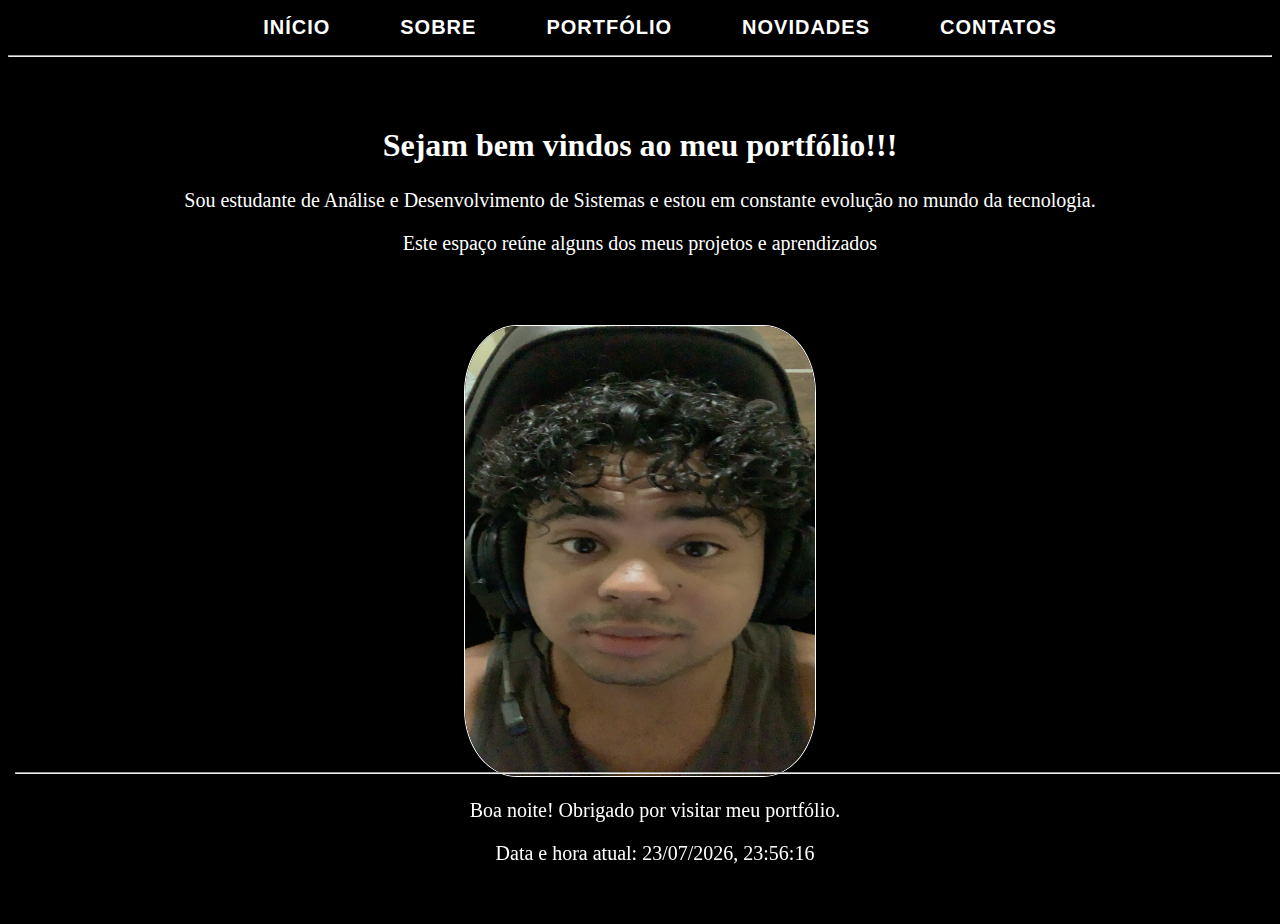
<file: index.html>
<!DOCTYPE html>
<html lang="pt-br">

<head>
    <meta charset="UTF-8">
    <meta name="viewport" content="width=device-width, initial-scale=1.0">
    <title>Site do Lucas</title>
    <link rel="stylesheet" href="pessoal.css">
</head>

<body>
    <nav>
        <ul>
            <li>
                <a href="pessoal.html">início</a>
            </li>
            <li>
                <a href="sobre.html">Sobre</a>
            </li>
            <li>
                <a href="port.html"> portfólio</a>
            </li>
            <li>
                <a href="novidades.html">novidades</a>
            </li>
            <li>
                <a href="contatos.html">contatos</a>
            </li>
        </ul>
        <hr>
    </nav>
    <header>
        <div class="inicio">
            <h1>Sejam bem vindos ao meu portfólio!!!</h1>
            <div class="text">
                <p>Sou estudante de Análise e Desenvolvimento de Sistemas e estou em constante evolução no mundo da
                    tecnologia.</p>
                <p> Este espaço reúne alguns dos meus projetos e aprendizados</p>
            </div>
            <img src="/708A0C4D-82DC-414E-AD41-EEBAE9E14A3E.jpg"></img>
        </div>
    </header>
    
    <footer>
        <hr>
        <div class="text">
            <main>
                <p id="mensagem"></p>
                <p id="dataHora"></p>
            </main>

            <script>

                const mensagem = document.getElementById("mensagem");
                const hora = new Date().getHours();
                let saudacao = "";

                if (hora < 12) {
                    saudacao = "Bom dia!";
                } else if (hora < 18) {
                    saudacao = "Boa tarde!";
                } else {
                    saudacao = "Boa noite!";
                }

                mensagem.textContent = saudacao + " Obrigado por visitar meu portfólio.";


                function atualizarHora() {
                    const agora = new Date();
                    document.getElementById("dataHora").textContent =
                        "Data e hora atual: " + agora.toLocaleString("pt-BR");
                }

                atualizarHora();
                setInterval(atualizarHora, 1000); 
            </script>
        </div>
    </footer>
</body>


</html>
</file>
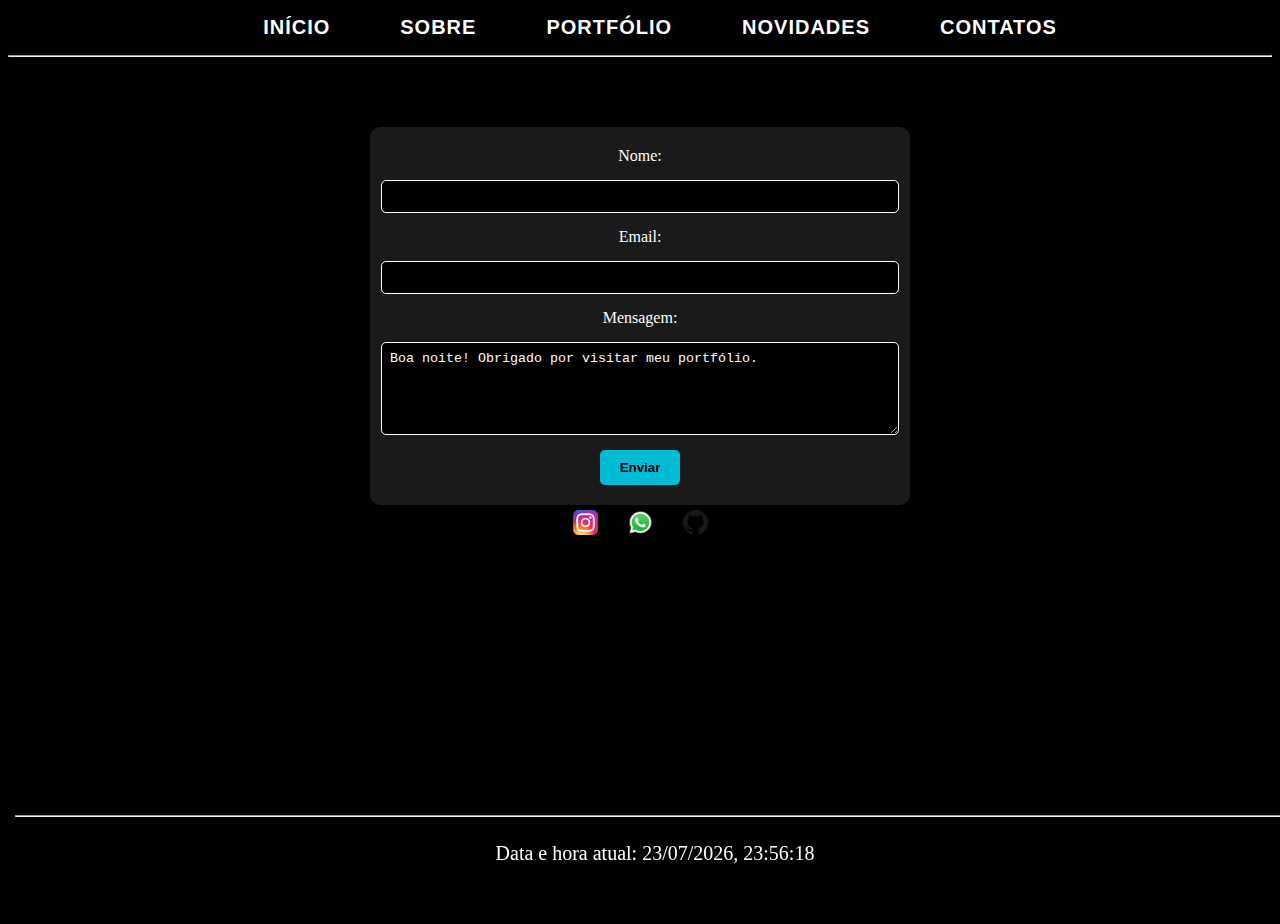
<file: contatos.html>
<!DOCTYPE html>
<html lang="pt-br">
<head>
    <meta charset="UTF-8">
    <meta name="viewport" content="width=device-width, initial-scale=1.0">
    <title>Document</title>
    <link rel="stylesheet" href="pessoal.css">
</head>
<body>
    <nav>
        <ul>
            <li>
                 <a href="pessoal.html">início</a>
            </li>
             <li>
                <a href="sobre.html">Sobre</a>
            </li>
             <li>
                 <a href="port.html"> portfólio</a>
            </li>
             <li>
                <a href="novidades.html">novidades</a>
            </li>
             <li>
                <a href="contatos.html">contatos</a>
            </li>
        </ul>
        <hr>
    </nav>
    <div class="inicio">
 <form action="mailto:lucascarvalhonascimentoxy@gmail.com" method="post">
    <label for="nome">Nome:</label>
    <input type="text" id="nome" name="nome" required>

    <label for="email">Email:</label>
    <input type="email" id="email" name="email" required>

    <label for="mensagem">Mensagem:</label>
    <textarea id="mensagem" name="mensagem" rows="5" required></textarea>

    <button type="submit">Enviar</button>
</form>
    </div>
    <div class="redes">
<a href="https://www.instagram.com/lucas_.nas/">
    <img src="Instagram_icon.png" alt="insta">
</a>
<a href="https://wa.me/5521966645599">
    <img src="WhatsApp.svg.png" alt="whats">
</a>
<a href="https://github.com/Lucasnas021">
    <img src="github.png" alt="git">
</a>
    </div>

    <footer>
        <hr>
        <div class="text">
            <main>
                <p id="mensagem"></p>
                <p id="dataHora"></p>
            </main>

            <script>

                const mensagem = document.getElementById("mensagem");
                const hora = new Date().getHours();
                let saudacao = "";

                if (hora < 12) {
                    saudacao = "Bom dia!";
                } else if (hora < 18) {
                    saudacao = "Boa tarde!";
                } else {
                    saudacao = "Boa noite!";
                }

                mensagem.textContent = saudacao + " Obrigado por visitar meu portfólio.";


                function atualizarHora() {
                    const agora = new Date();
                    document.getElementById("dataHora").textContent =
                        "Data e hora atual: " + agora.toLocaleString("pt-BR");
                }

                atualizarHora();
                setInterval(atualizarHora, 1000); 
            </script>
        </div>
    </footer>
</body>
</html>
</file>
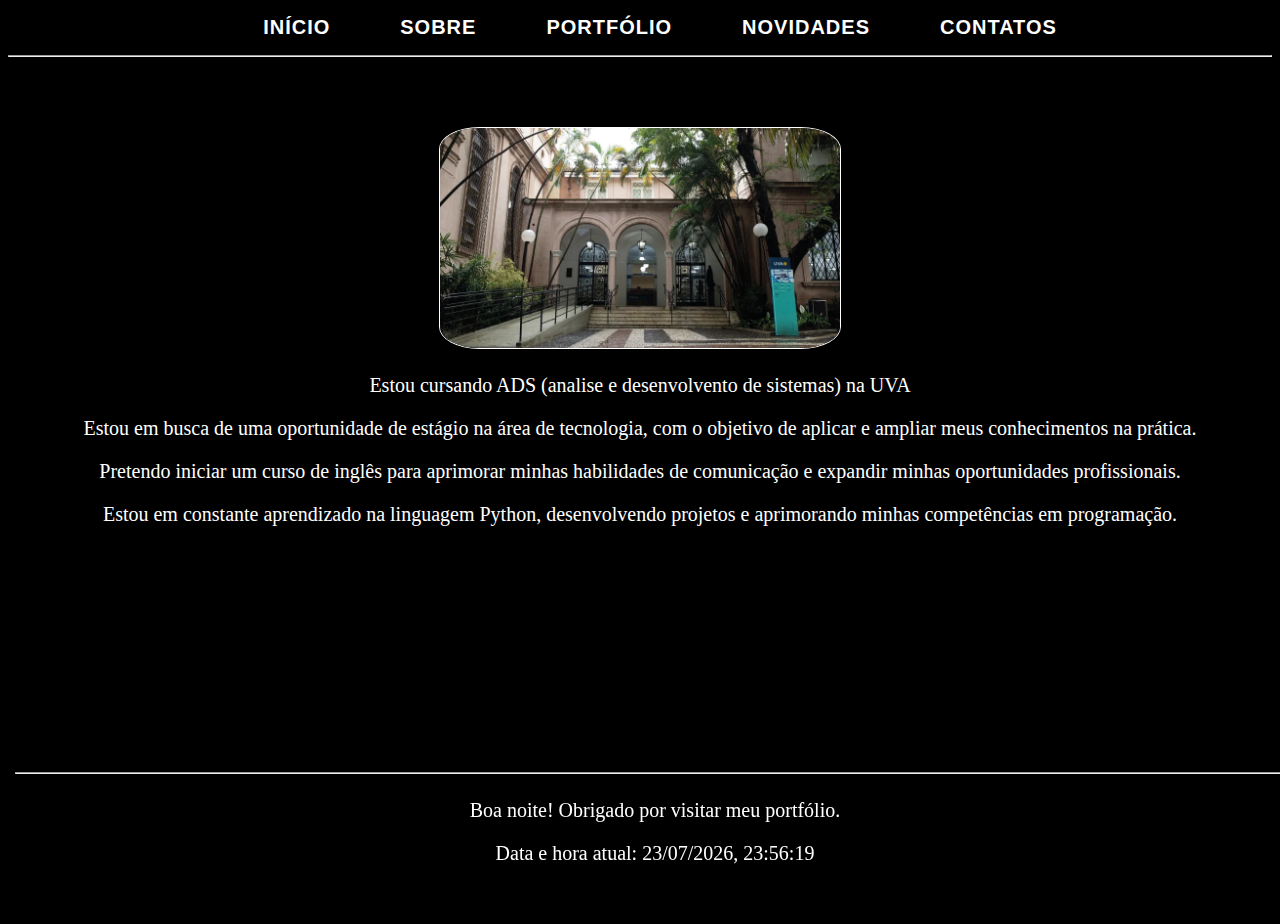
<file: novidades.html>
<!DOCTYPE html>
<html lang="pt-br">
<head>
    <meta charset="UTF-8">
    <meta name="viewport" content="width=device-width, initial-scale=1.0">
    <title>Document</title>
    <link rel="stylesheet" href="pessoal.css">
</head>
<body>
    <nav>
        <ul>
            <li>
                 <a href="pessoal.html">início</a>
            </li>
             <li>
                <a href="sobre.html">Sobre</a>
            </li>
             <li>
                 <a href="port.html"> portfólio</a>
            </li>
             <li>
                <a href="novidades.html">novidades</a>
            </li>
             <li>
                <a href="contatos.html">contatos</a>
            </li>
        </ul>
        <hr>
    </nav>
    <div class="texto-com-foto">
    <img src="/image.png">
    </div>
    <div class="text">
    <p>Estou cursando ADS (analise e desenvolvento de sistemas) na UVA</p>
        <p>Estou em busca de uma oportunidade de estágio na área de tecnologia, com o objetivo de aplicar e ampliar meus conhecimentos na prática.</p> <p>Pretendo iniciar um curso de inglês para aprimorar minhas habilidades de comunicação e expandir minhas oportunidades profissionais.</p> <p>Estou em constante aprendizado na linguagem Python, desenvolvendo projetos e aprimorando minhas competências em programação.</p>
        </div>
        
    <footer>
        <hr>
        <div class="text">
            <main>
                <p id="mensagem"></p>
                <p id="dataHora"></p>
            </main>

            <script>

                const mensagem = document.getElementById("mensagem");
                const hora = new Date().getHours();
                let saudacao = "";

                if (hora < 12) {
                    saudacao = "Bom dia!";
                } else if (hora < 18) {
                    saudacao = "Boa tarde!";
                } else {
                    saudacao = "Boa noite!";
                }

                mensagem.textContent = saudacao + " Obrigado por visitar meu portfólio.";


                function atualizarHora() {
                    const agora = new Date();
                    document.getElementById("dataHora").textContent =
                        "Data e hora atual: " + agora.toLocaleString("pt-BR");
                }

                atualizarHora();
                setInterval(atualizarHora, 1000); 
            </script>
        </div>
    </footer>
</body>
</html>
</file>
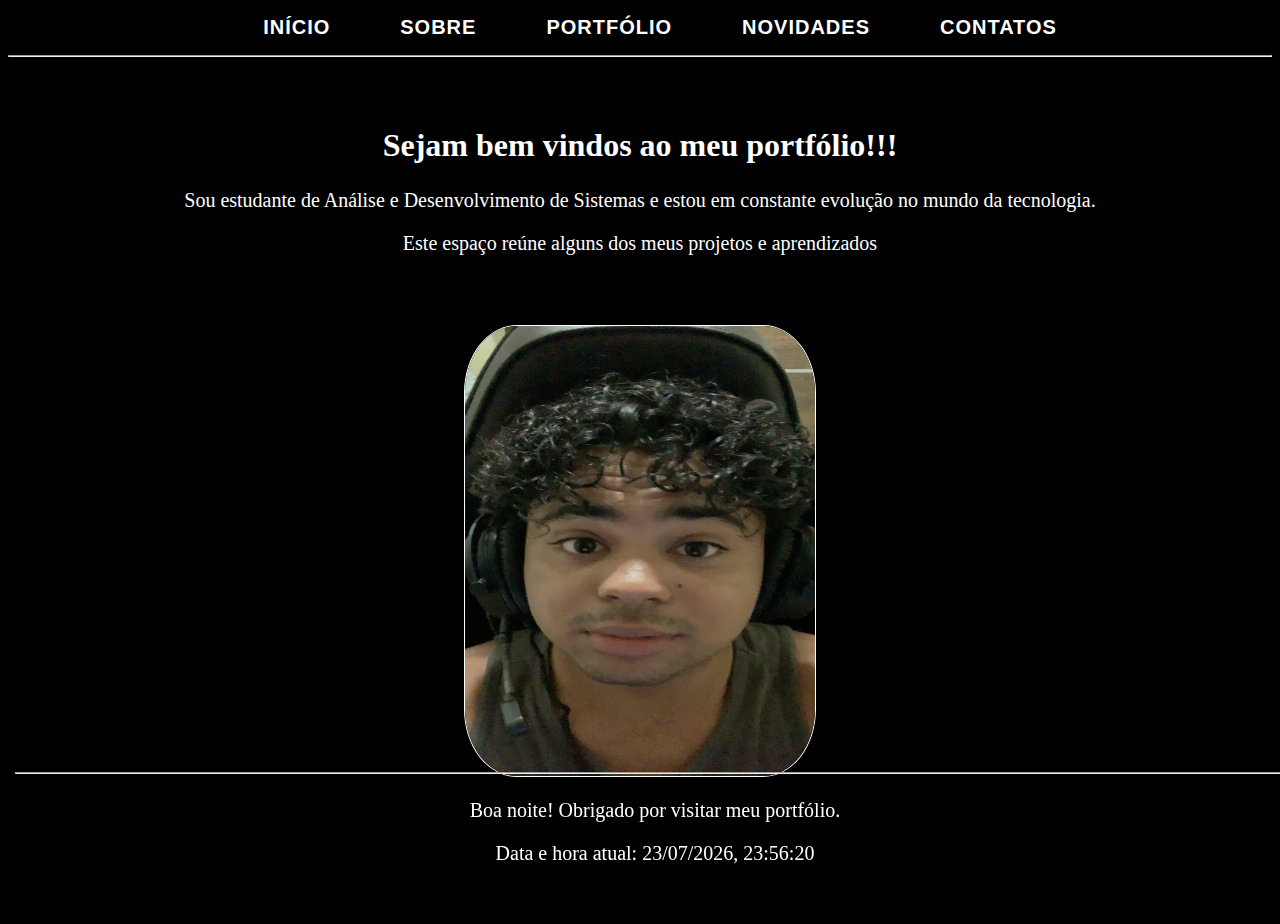
<file: pessoal.html>
<!DOCTYPE html>
<html lang="pt-br">

<head>
    <meta charset="UTF-8">
    <meta name="viewport" content="width=device-width, initial-scale=1.0">
    <title>Site do Lucas</title>
    <link rel="stylesheet" href="pessoal.css">
</head>

<body>
    <nav>
        <ul>
            <li>
                <a href="pessoal.html">início</a>
            </li>
            <li>
                <a href="sobre.html">Sobre</a>
            </li>
            <li>
                <a href="port.html"> portfólio</a>
            </li>
            <li>
                <a href="novidades.html">novidades</a>
            </li>
            <li>
                <a href="contatos.html">contatos</a>
            </li>
        </ul>
        <hr>
    </nav>
    <header>
        <div class="inicio">
            <h1>Sejam bem vindos ao meu portfólio!!!</h1>
            <div class="text">
                <p>Sou estudante de Análise e Desenvolvimento de Sistemas e estou em constante evolução no mundo da
                    tecnologia.</p>
                <p> Este espaço reúne alguns dos meus projetos e aprendizados</p>
            </div>
            <img src="/708A0C4D-82DC-414E-AD41-EEBAE9E14A3E.jpg"></img>
        </div>
    </header>
    
    <footer>
        <hr>
        <div class="text">
            <main>
                <p id="mensagem"></p>
                <p id="dataHora"></p>
            </main>

            <script>

                const mensagem = document.getElementById("mensagem");
                const hora = new Date().getHours();
                let saudacao = "";

                if (hora < 12) {
                    saudacao = "Bom dia!";
                } else if (hora < 18) {
                    saudacao = "Boa tarde!";
                } else {
                    saudacao = "Boa noite!";
                }

                mensagem.textContent = saudacao + " Obrigado por visitar meu portfólio.";


                function atualizarHora() {
                    const agora = new Date();
                    document.getElementById("dataHora").textContent =
                        "Data e hora atual: " + agora.toLocaleString("pt-BR");
                }

                atualizarHora();
                setInterval(atualizarHora, 1000); 
            </script>
        </div>
    </footer>
</body>

</html>
</file>
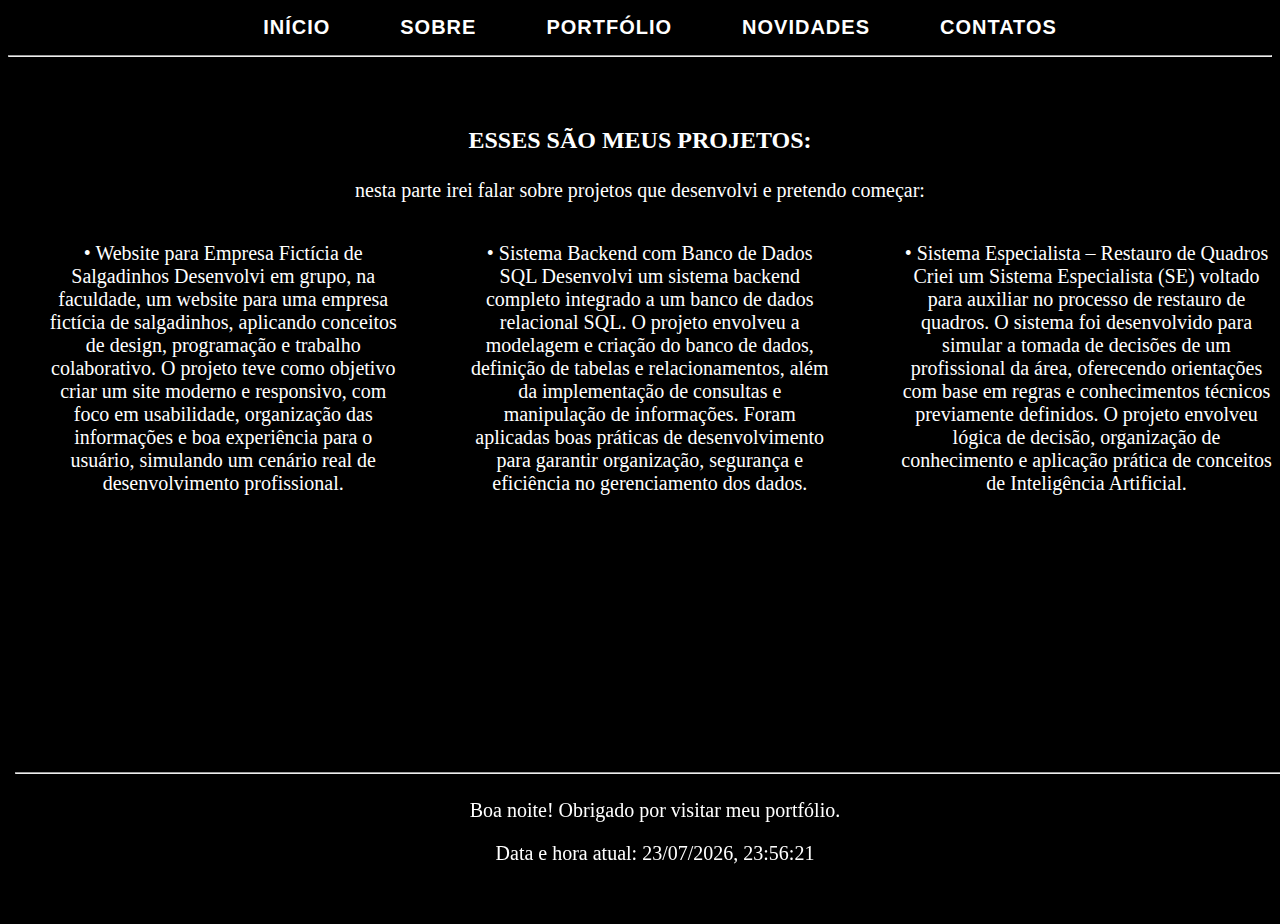
<file: port.html>
<!DOCTYPE html>
<html lang="pt-br">
<head>
    <meta charset="UTF-8">
    <meta name="viewport" content="width=device-width, initial-scale=1.0">
    <title>Document</title>
    <link rel="stylesheet" href="pessoal.css">
</head>
<body>
    <nav>
        <ul>
            <li>
                 <a href="pessoal.html">início</a>
            </li>
             <li>
                <a href="sobre.html">Sobre</a>
            </li>
             <li>
                 <a href="port.html"> portfólio</a>
            </li>
             <li>
                <a href="novidades.html">novidades</a>
            </li>
             <li>
                <a href="contatos.html">contatos</a>
            </li>
        </ul>
        <hr>
    </nav>
    <div class="inicio">
        <h2>ESSES SÃO MEUS PROJETOS:</h2>
        <div class="text">
        <p>nesta parte irei falar sobre projetos que desenvolvi e pretendo começar:</p>
        <ul>
            <p>• Website para Empresa Fictícia de Salgadinhos
Desenvolvi em grupo, na faculdade, um website para uma empresa fictícia de salgadinhos, aplicando conceitos de design, programação e trabalho colaborativo. O projeto teve como objetivo criar um site moderno e responsivo, com foco em usabilidade, organização das informações e boa experiência para o usuário, simulando um cenário real de desenvolvimento profissional.</p>
            <P>• Sistema Backend com Banco de Dados SQL
Desenvolvi um sistema backend completo integrado a um banco de dados relacional SQL. O projeto envolveu a modelagem e criação do banco de dados, definição de tabelas e relacionamentos, além da implementação de consultas e manipulação de informações. Foram aplicadas boas práticas de desenvolvimento para garantir organização, segurança e eficiência no gerenciamento dos dados.</P>
            <p>• Sistema Especialista – Restauro de Quadros
Criei um Sistema Especialista (SE) voltado para auxiliar no processo de restauro de quadros. O sistema foi desenvolvido para simular a tomada de decisões de um profissional da área, oferecendo orientações com base em regras e conhecimentos técnicos previamente definidos. O projeto envolveu lógica de decisão, organização de conhecimento e aplicação prática de conceitos de Inteligência Artificial.</p>
            
        </ul>
        </div>
        </a>
    </div>
      
    <footer>
        <hr>
        <div class="text">
            <main>
                <p id="mensagem"></p>
                <p id="dataHora"></p>
            </main>

            <script>

                const mensagem = document.getElementById("mensagem");
                const hora = new Date().getHours();
                let saudacao = "";

                if (hora < 12) {
                    saudacao = "Bom dia!";
                } else if (hora < 18) {
                    saudacao = "Boa tarde!";
                } else {
                    saudacao = "Boa noite!";
                }

                mensagem.textContent = saudacao + " Obrigado por visitar meu portfólio.";


                function atualizarHora() {
                    const agora = new Date();
                    document.getElementById("dataHora").textContent =
                        "Data e hora atual: " + agora.toLocaleString("pt-BR");
                }

                atualizarHora();
                setInterval(atualizarHora, 1000); 
            </script>
        </div>
    </footer>
</body>
</html>
</file>
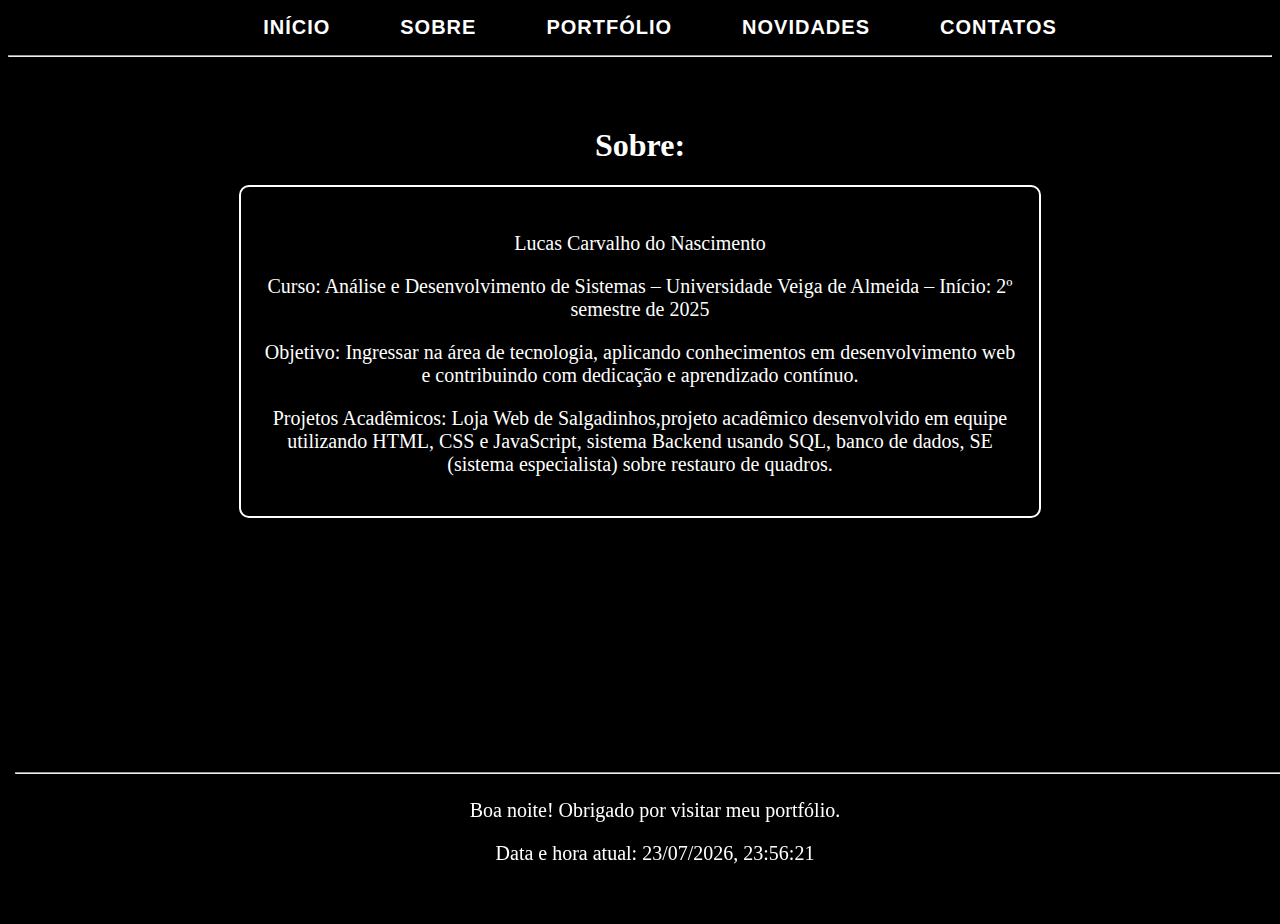
<file: sobre.html>
<!DOCTYPE html>
<html lang="pt-br">

<head>
    <meta charset="UTF-8">
    <meta name="viewport" content="width=device-width, initial-scale=1.0">
    <title>Document</title>
    <link rel="stylesheet" href="pessoal.css">
</head>

<body>
    <nav>
        <ul>
            <li>
                <a href="pessoal.html">início</a>
            </li>
            <li>
                <a href="sobre.html">Sobre</a>
            </li>
            <li>
                <a href="port.html"> portfólio</a>
            </li>
            <li>
                <a href="novidades.html">novidades</a>
            </li>
            <li>
                <a href="contatos.html">contatos</a>
            </li>
        </ul>
        <hr>
    </nav>
    <div class="sobre">
        <h1>Sobre:</h1>
    </div>
    <div class="sobre2">
        <div class="text">
            <P>Lucas Carvalho do Nascimento</P>
            <p>Curso:
                Análise e Desenvolvimento de Sistemas – Universidade Veiga de Almeida – Início: 2º semestre de 2025</p>

            <p>Objetivo:
                Ingressar na área de tecnologia, aplicando conhecimentos em desenvolvimento web e contribuindo com
                dedicação e aprendizado contínuo.</p>

            <P>Projetos Acadêmicos:
                Loja Web de Salgadinhos,projeto acadêmico desenvolvido em equipe utilizando HTML, CSS e JavaScript, sistema Backend usando SQL, banco de dados, SE (sistema especialista) sobre restauro de quadros. </P>
        </div>
    </div>

    <footer>
        <hr>
        <div class="text">
            <main>
                <p id="mensagem"></p>
                <p id="dataHora"></p>
            </main>

            <script>

                const mensagem = document.getElementById("mensagem");
                const hora = new Date().getHours();
                let saudacao = "";

                if (hora < 12) {
                    saudacao = "Bom dia!";
                } else if (hora < 18) {
                    saudacao = "Boa tarde!";
                } else {
                    saudacao = "Boa noite!";
                }

                mensagem.textContent = saudacao + " Obrigado por visitar meu portfólio.";


                function atualizarHora() {
                    const agora = new Date();
                    document.getElementById("dataHora").textContent =
                        "Data e hora atual: " + agora.toLocaleString("pt-BR");
                }

                atualizarHora();
                setInterval(atualizarHora, 1000);
            </script>
        </div>
    </footer>
</body>

</html>
</file>
<file: pessoal.css>
body{
    color: white;
    background-color: black;
    background-size: cover;       
    background-position: center;  
    background-repeat: no-repeat; 
    min-height: 100vh;            
}
ul{
    display: flex;
    justify-content: center;
    list-style-type: none;
    align-items: center;
    gap: 70px;
}

a:hover{
    color: #00bcd4;
}
a::after{
    content: "";
    position: absolute;
    left: 0;
    bottom: -2px;
    width: 0;
    height: 2px;
    background: #00bcd4;
    transition: width 0.3s ease;
}
a:hover::after {
    width: 100%;
}
a {
    color: white;
    text-decoration: none;
    font-size: 20px;
    font-weight: 600;
    position: relative;
    transition: color 0.3s ease, letter-spacing 0.3s ease;
    font-family: 'Poppins', sans-serif; 
    letter-spacing: 1px; 
    text-transform: uppercase; 
}


.texto-com-foto img{
    border-radius: 10%;
    border: 1px solid white;
    height: auto;
    width: 400px;

}

.texto-com-foto{
    margin-top: 70px;
    display: flex;
    align-items: center;
    justify-content: center;
    flex-direction: column;
     text-align: center;
    margin-top: 70px;
}
.sobre{
    text-align: center;
    margin-top: 70px;
}
.sobre2{
    text-align: center;
     border: 2px solid white;  
    padding: 20px;             
    margin: 20px auto;         
    width: 60%;                
    text-align: center;        
    border-radius: 10px;       
}
.contato{
    margin-top: 90px;
    display: flex;
}
.inicio{
    text-align: center;
    margin-top: 70px;

}
.inicio img{
    height: 450px;
    width: 350px;  
     border-radius: 15%;
    border: 1px solid white;
    margin-top: 50px;
}/*mexer nisso aqui*/
form {
    display: flex;
    flex-direction: column; 
    align-items: center; 
    gap: 15px; 
    background-color: rgba(255, 255, 255, 0.1); 
    padding: 20px;
    border-radius: 10px;
    max-width: 500px; 
    margin: 0 auto; 
}

form input, form textarea {
    width: 100%; 
    padding: 8px;
    border-radius: 5px;
    border: 1px solid white;
    background-color: black;
    color: white;
}

form button {
    padding: 10px 20px;
    border-radius: 5px;
    border: none;
    background-color: #00bcd4;
    color: black;
    font-weight: bold;
    cursor: pointer;
    transition: background-color 0.3s ease;
}

form button:hover {
    background-color: #0097a7;
}
.redes{
    display: flex;
    justify-content: center;
    gap: 30px;
    margin-top: 5px;
}
.redes img{
    width: 25px;
    height: auto;
}
.text{
    text-align: center;
    margin-top: 25px;
    font-size: 20px;
}
footer {
  position: fixed;
  bottom: 0;
  left: 0;
  width: 100%; 
  color: white;
  text-align: center;
  padding: 15px;
}
</file>
